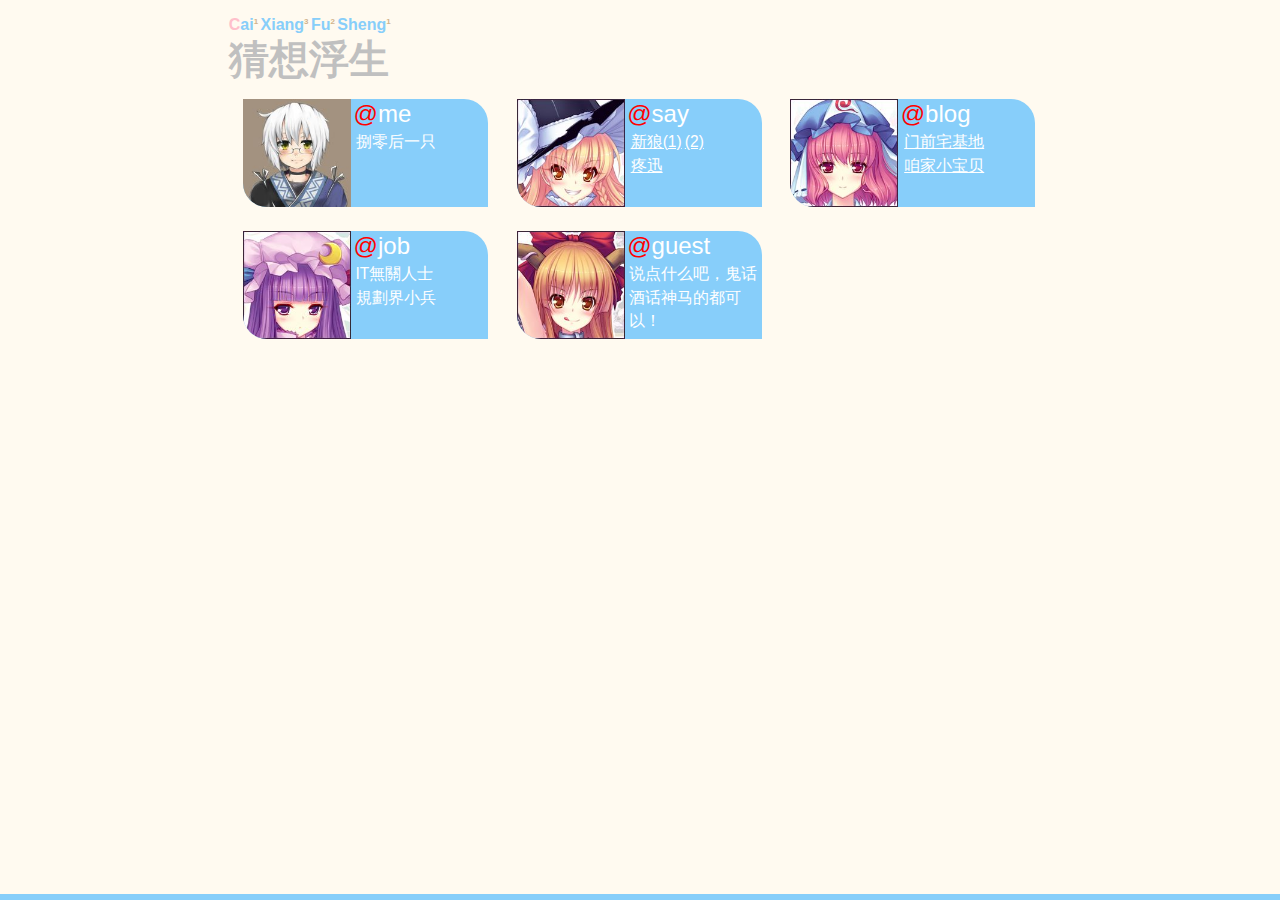
<file: index.html>
<!DOCTYPE html>
<html>
<head>
    <link rel="profile" href="http://microformats.org/profile/hcard" />
    <meta http-equiv="Content-Type" content="text/html; charset=utf-8" />
    <title>猜想☯浮生</title>
    <link href="assets/S/index.css" rel="stylesheet" />
</head>
<body>
    <div class="vcard">
        <header id="name" class="fn">
            <strong class="n">
                <ruby><span class="family-name">沈</span><rt>Shen<sup>3</sup></rt></ruby>
                <ruby><span class="given-name">偲</span><rt>Cai<sup>1</sup></rt></ruby>
            </strong>
            <ruby><a class="nickname url" href="http://shencai.name" rel="me">猜想浮生</a><rt>Cai<sup>1</sup>Xiang<sup>3</sup>Fu<sup>2</sup>Sheng<sup>1</sup></rt></ruby>
        </header>
        <div id="divContent">
            <a class="block" title="" id="about" href="http://shencai.name/" rel="me">
                <img src="assets/I/180/00.jpg" class="logo" />
                <header>me</header>
                <article>
                    <p>捌零后一只</p>
                </article>
            </a>
            <div class="block">
                <img src="assets/I/180/01.jpg" class="logo" />
                <header>say</header>
                <article>
                    <p><a href="http://weibo.com/shen3cai1" rel="external">新狼(1)</a><a href="http://weibo.com/ishencai" rel="external">(2)</a></p>
                    <p><a href="http://t.qq.com/shen3cai1" rel="external">疼迅</a></p>

                </article>
            </div>
            <div class="block">
                <img src="assets/I/180/02.jpg" class="logo" />
                <header>blog</header>
                <article>
                    <p><a href="http://shen3.cai1.name" rel="me external">门前宅基地</a></p>
                    <p><a href="http://imhany.com" rel="me external">咱家小宝贝</a></p>
                </article>
            </div>
            <div class="block" title="">
                <img src="assets/I/180/03.jpg" class="logo" />
                <header>job</header>
                <article>
                    <p>IT無關人士</p>
                    <p>規劃界小兵</p>
                </article>
            </div>

            <a class="block min unkown" title="正體不明" href="404.html">
                <img src="assets/I/180/9.jpg" class="logo" />
                <header>404</header>
                <article>
                    <p>正體不明</p>
                </article>
            </a>

        </div>
        <footer id="copyright">
            <span>&copy;<a href="http://feed.shencai.name" rel="me">shencai.name</a>Some Right Reserved.</span>
            <a href="http://rss.shencai.name" class="misc" rel="feed">
                <img alt="rss" src="[data-uri]" /></a>
            <a href="http://twitter.com/Shen3Cai1" class="misc" rel="external">
                <img alt="twitter" src="[data-uri]" /></a>
            <a href="http://facebook.com/shencai" class="misc" rel="external">
                <img alt="facebook" src="[data-uri]" /></a>
            <a href="mailto:i@shencai.name" class="misc" rel="email">
                <img alt="mail" src="[data-uri]" /></a>
        </footer>
    </div>
    <script src="assets/J/index.js"></script>
    <script type="text/javascript">
        var _gaq = _gaq || [];
        _gaq.push(['_setAccount', 'UA-38871803-2']);
        _gaq.push(['_trackPageview']);
        (function () {
            var ga = document.createElement('script'); ga.type = 'text/javascript'; ga.async = true;
            ga.src = ('https:' == document.location.protocol ? 'https://ssl' : 'http://www') + '.google-analytics.com/ga.js';
            var s = document.getElementsByTagName('script')[0]; s.parentNode.insertBefore(ga, s);
        })();
    </script>
</body>
</html>
</file>
<file: assets/S/index.css>
body {
    width: 53.4em;
    font-size: medium;
    margin: 0 auto;
    background-color: floralwhite;
    font-family: "微软雅黑",Verdana,sans-serif;
}

ruby {
    position: relative;
    padding: 0.4em 0 0 0;
    display: inline-block;
}

    ruby > rt {
        display: inline-block;
        font-size: 0.4em;
        position: absolute;
        text-align: center;
        top: 0;
        left: 0;
        right: 0;
    }

body > div {
    padding: 1em;
}

#name {
    display: inline-block;
    cursor: default;
    color: silver;
}

    #name ruby {
        font-size: 2.5em;
        font-weight: bolder;
    }

        #name ruby > rt {
            color: lightskyblue;
            text-align: center;
        }

            #name ruby > rt:first-letter {
                color: pink;
            }

            #name ruby > rt > sup {
                font-size: 50%;
                color: tan;
                margin-right: 0.3em;
            }

    #name:hover {
        text-shadow: 0px 0px 0.1em rgba(0,0,0,0.5);
        color: black;
    }

        #name:hover ruby > rt {
            color: blue;
        }

            #name:hover ruby > rt:first-letter {
                color: red;
            }

            #name:hover ruby > rt > sup {
                color: firebrick;
            }

    #name .n {
        display: none;
    }

#divContent {
    font-size: 0;
}

    #divContent > * {
        font-size: x-large;
    }

a.nickname.url {
    color: silver;
    text-decoration: none;
}

    a.nickname.url:hover {
        color: black;
        background-color: transparent;
    }

a:hover {
    text-shadow: 0px 0px 0.1em black;
    text-decoration: none;
    background-color: red;
}


.block {
    display: inline-block;
    position: relative;
    background-color: lightskyblue;
    width: 10.2em;
    height: 4.5em;
    margin: 0.5em 0.6em;
    overflow: hidden;
    color: white;
    border-top-right-radius: 1em;
    border-bottom-left-radius: 1em;
}

    .block:hover {
        box-shadow: 0px 0px 0.1em black;
        background-color: mediumslateblue;
    }

    .block.min {
        width: 4.5em;
    }

    .block img.logo {
        width: 4.5em;
        height: 4.5em;
    }

    .block > header {
        font-size: 1em;
        position: absolute;
        top: 0.05em;
        right: 0.1em;
        left: 4.6em;
        height: 1.5em;
    }

    .block a {
        color: white;
    }

    .block > header:before {
        content: '@';
        color: red;
    }

    .block > article {
        font-size: 0.65em;
        position: absolute;
        top: 2em;
        left: 7.2em;
        right: 0.1em;
        bottom: 0.1em;
    }

        .block > article > p {
            margin: 0;
            line-height: 150%;
        }

    .block.min > header, .block.min > article {
        display: none;
    }

p a {
    line-height: 100%;
    padding: 0 0.1em;
}

p img.favicon {
    vertical-align: middle;
    border-radius: 0.5em;
    margin-right: 0.3em;
    width: 1em;
    height: 1em;
}





.block.unkown {
    background-color: lightskyblue;
    display:none;
}

#about mark {
    color: white;
    background-color: transparent;
    font-weight: bolder;
}

#email mark {
    background-color: transparent;
}

#copyright {
    position: fixed;
    background-color: lightskyblue;
    height: 1em;
    left: 0;
    right: 0;
    bottom: -1.5em;
    text-align: left;
    color: white;
    font-size: 0.8em;
    padding: .5em 5em;
}
#copyright a {
    color: white;
    margin: 0 .5em;
}
#copyright:hover {
    bottom: 0;
    background-color: mediumslateblue;
}
#copyright .misc {
    margin: .1em;
    height: 0.5em;
}
#copyright .misc:hover {
    background-color: transparent;
}
#copyright img {
    width: 1em;
    height: 1em;
    vertical-align: top;
}
</file>
